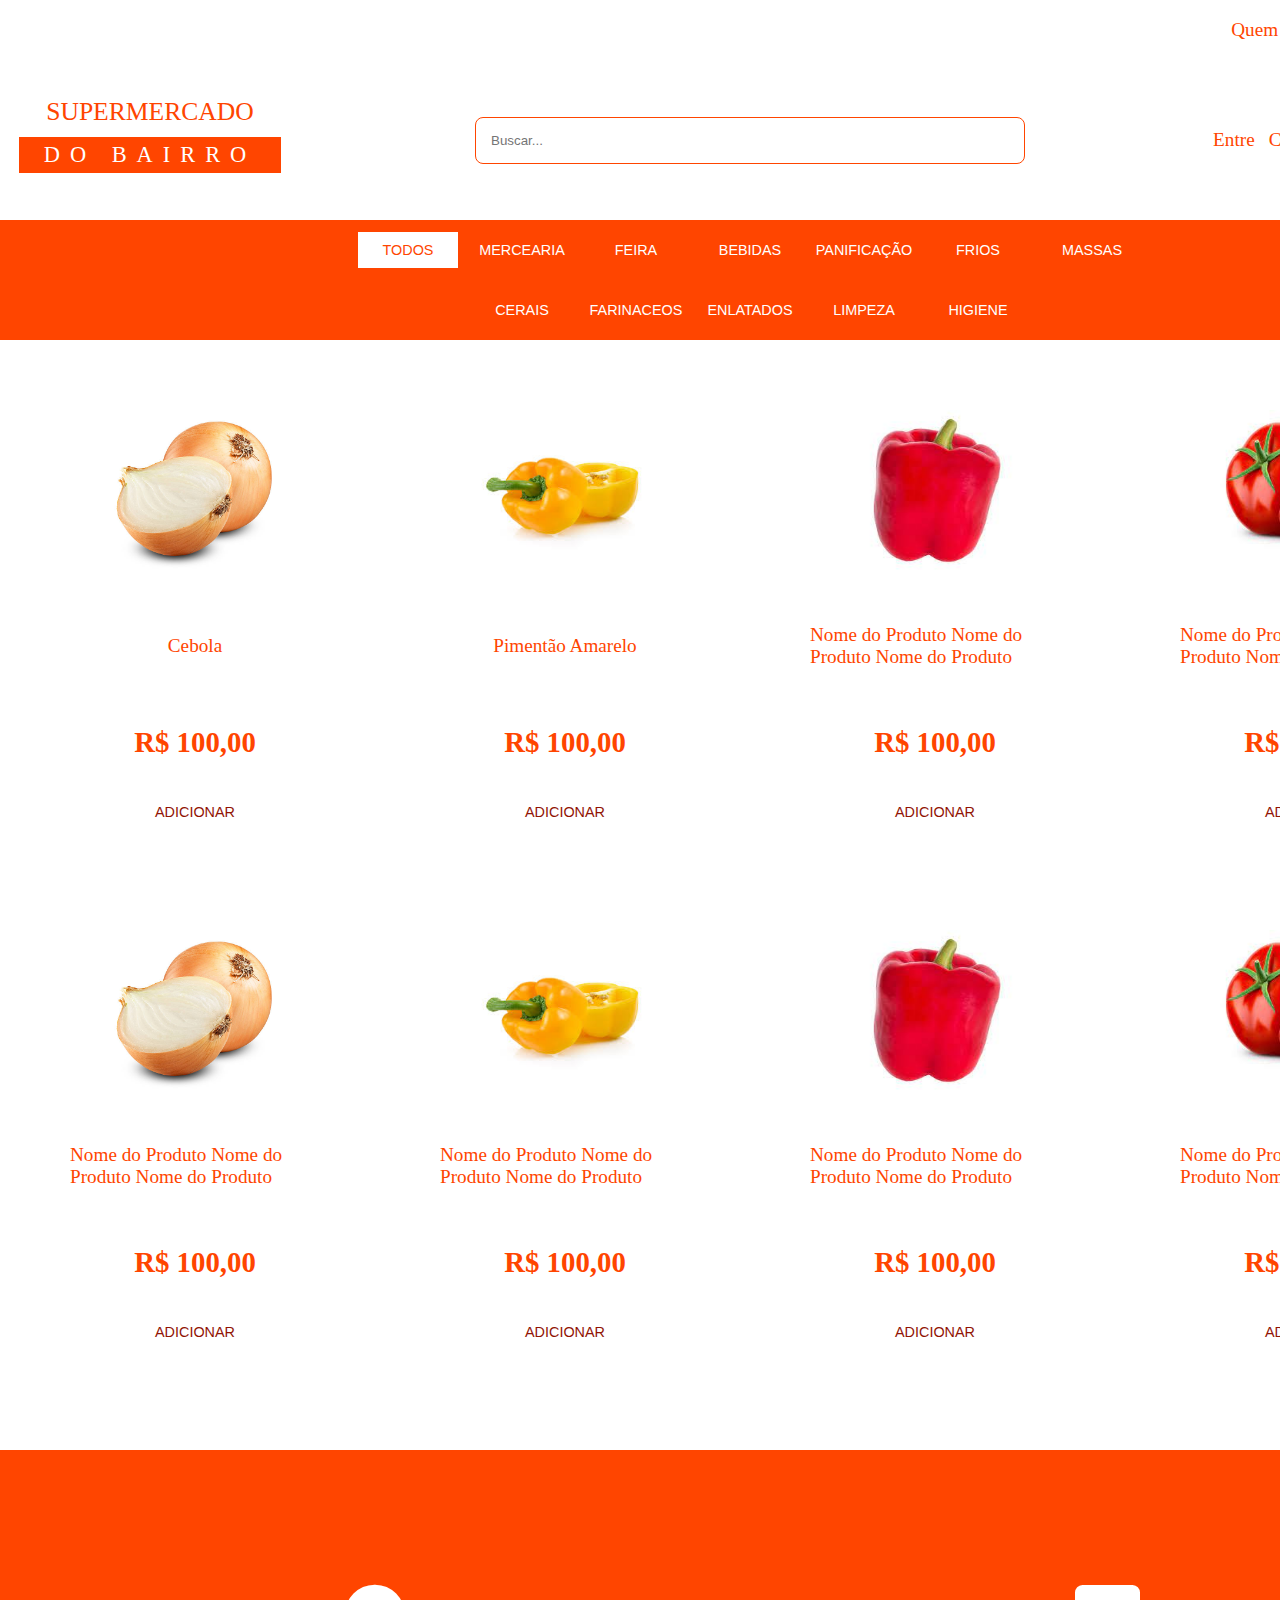
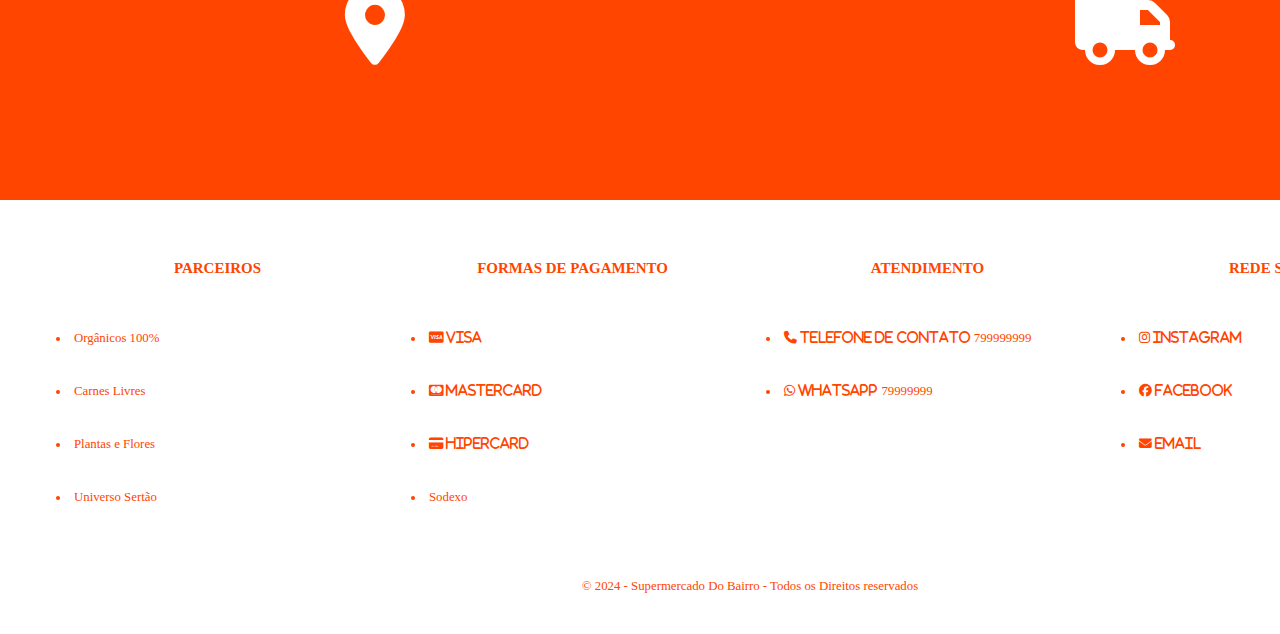
<file: index.html>
<!DOCTYPE html>
<html lang="pt-br">

<head>
    <meta charset="UTF-8">
    <meta name="viewport" content="width=device-width, initial-scale=1.0">
    <title>Supermercado do bairro</title>

    <link rel="shortcut icon" href="imagens-layout/favicon.jpg" type="image/x-icon">

    <link rel="stylesheet" href="css/fontawesome-free-6.6.0-web/css/all.css">
    <link rel="stylesheet" href="css/estilos.css">
    <link rel="stylesheet" href="css/estilos-card.css">

</head>

<body>
    <main id="geral">
        <header>
            <div id="cabecalho-menu">
                <nav id="nav-menu">
                    <ul class="menu">
                        <li> <a href="quem-somos.html"> Quem Somos </a> </li>
                        <li> <a href="fale-conosco.html"> Fale conosco </a> </li>
                    </ul>
                </nav>
            </div>
            <div id="cabecalho-logo">
                <div id="logo" class="cabecalho-logo">
                    <span id="titulo"> Supermercado </span>
                    <span id="subtitulo">do Bairro</span>
                </div>
                <div id="pesquisa" class="cabecalho-logo">
                    <input type="text" name="pesquisa" id="pesquisa" placeholder="Buscar...">
                </div>
                <div id="cabecalho-forms" class="cabecalho-logo">
                    <ul class="menu">
                        <li> <a href="login.html">Entre</a> </li>
                        <li> <a href="cadastro.html">Cadastro</a> </li>
                    </ul>
                </div>
                <div id="cabecalho-carrinho" class="cabecalho-logo">
                    <ul class="menu">
                        <li>
                            <a href="carrinho.html" title="Carrinho"> <i class="fa-solid fa-cart-shopping"></i> </a>
                        </li>
                    </ul>
                </div>
            </div>
            <div id="cabecalho-setor">
                <ul class="menu">
                    <li>
                        <button value="0" class="btn-todos"> Todos </button>
                    </li>
                    <li>
                        <button value="1" class="button"> Mercearia </button>
                    </li>
                    <li>
                        <button value="2" class="button"> Feira </button>
                    </li>
                    <li>
                        <button value="3" class="button"> Bebidas </button>
                    </li>
                    <li>
                        <button value="4" class="button"> Panificação </button>
                    </li>
                    <li>
                        <button value="5" class="button"> Frios </button>
                    </li>
                    <li>
                        <button value="6" class="button"> Massas </button>
                    </li>
                </ul>
            </div>
            <div id="cabecalho-subsetor">
                <ul class="menu">
                    <li>
                        <button value="0" class="button"> Cerais </button>
                    </li>
                    <li>
                        <button value="1" class="button"> Farinaceos </button>
                    </li>
                    <li>
                        <button value="2" class="button"> Enlatados </button>
                    </li>
                    <li>
                        <button value="3" class="button"> Limpeza </button>
                    </li>
                    <li>
                        <button value="4" class="button"> Higiene </button>
                    </li>
                </ul>
            </div>
        </header>

        <section>
            <div id="conteudo">
                <div id="produtos-promocao">
                    <div class="card">
                        <div class="img-card">
                            <img src="imagens/img01.jpg" title="Imagem 01">
                        </div>
                        <div class="descricao-card">
                            Cebola
                        </div>
                        <div class="valor-card">
                            R$ 100,00
                        </div>
                        <div class="button-card">
                            <button class="button">
                                Adicionar
                            </button>
                        </div>
                    </div>

                    <div class="card">
                        <div class="img-card">
                            <img src="imagens/img02.jpg" title="Imagem 02">
                        </div>
                        <div class="descricao-card">
                            Pimentão Amarelo
                        </div>
                        <div class="valor-card">
                            R$ 100,00
                        </div>
                        <div class="button-card">
                            <button class="button">
                                Adicionar
                            </button>
                        </div>
                    </div>

                    <div class="card">
                        <div class="img-card">
                            <img src="imagens/img03.jpg" title="Imagem 03">
                        </div>
                        <div class="descricao-card">
                            Nome do Produto Nome do Produto Nome do Produto
                        </div>
                        <div class="valor-card">
                            R$ 100,00
                        </div>
                        <div class="button-card">
                            <button class="button">
                                Adicionar
                            </button>
                        </div>
                    </div>

                    <div class="card">
                        <div class="img-card">
                            <img src="imagens/img04.jpg" title="Imagem 04">
                        </div>
                        <div class="descricao-card">
                            Nome do Produto Nome do Produto Nome do Produto
                        </div>
                        <div class="valor-card">
                            R$ 100,00
                        </div>
                        <div class="button-card">
                            <button class="button">
                                Adicionar
                            </button>
                        </div>
                    </div>

                    <div class="card">
                        <div class="img-card">
                            <img src="imagens/img01.jpg" title="Imagem 01">
                        </div>
                        <div class="descricao-card">
                            Nome do Produto Nome do Produto Nome do Produto
                        </div>
                        <div class="valor-card">
                            R$ 100,00
                        </div>
                        <div class="button-card">
                            <button class="button">
                                Adicionar
                            </button>
                        </div>
                    </div>

                    <div class="card">
                        <div class="img-card">
                            <img src="imagens/img02.jpg" title="Imagem 02">
                        </div>
                        <div class="descricao-card">
                            Nome do Produto Nome do Produto Nome do Produto
                        </div>
                        <div class="valor-card">
                            R$ 100,00
                        </div>
                        <div class="button-card">
                            <button class="button">
                                Adicionar
                            </button>
                        </div>
                    </div>

                    <div class="card">
                        <div class="img-card">
                            <img src="imagens/img03.jpg" title="Imagem 03">
                        </div>
                        <div class="descricao-card">
                            Nome do Produto Nome do Produto Nome do Produto
                        </div>
                        <div class="valor-card">
                            R$ 100,00
                        </div>
                        <div class="button-card">
                            <button class="button">
                                Adicionar
                            </button>
                        </div>
                    </div>

                    <div class="card">
                        <div class="img-card">
                            <img src="imagens/img04.jpg" title="Imagem 04">
                        </div>
                        <div class="descricao-card">
                            Nome do Produto Nome do Produto Nome do Produto
                        </div>
                        <div class="valor-card">
                            R$ 100,00
                        </div>
                        <div class="button-card">
                            <button class="button">
                                Adicionar
                            </button>
                        </div>
                    </div>

                </div>
                <div id="logos">
                    <div class="logo">
                        <i class="fa-solid fa-location-dot"></i>
                    </div>
                    <div class="logo">
                        <i class="fa-solid fa-truck"></i>
                    </div>
                </div>
            </div>
        </section>

        <footer>
            <div id="rodape-listas">
                <div class="conteiner-rodape">
                    <h3>Parceiros</h3>
                    <ul>
                        <li> Orgânicos 100% </li>
                        <li> Carnes Livres </li>
                        <li> Plantas e Flores </li>
                        <li> Universo Sertão </li>
                    </ul>
                </div>
                <div class="conteiner-rodape">
                    <h3>Formas de Pagamento </h3>
                    <ul>
                        <li> <i class="fa-brands fa-cc-visa"> Visa</i> </li>
                        <li> <i class="fa-brands fa-cc-mastercard"> MasterCard</i> </li>
                        <li> <i class="fa-solid fa-credit-card"> Hipercard</i>  </li>
                        <li> Sodexo </li>
                    </ul>
                </div>
                <div class="conteiner-rodape">
                    <h3>Atendimento</h3>
                    <ul>
                        <li> <i class="fa-solid fa-phone"> Telefone de contato</i> 799999999 </li>
                        <li> <i class="fa-brands fa-whatsapp"> Whatsapp</i> 79999999 </li>
                    </ul>
                </div>
                <div class="conteiner-rodape">
                    <h3>Rede Sociais</h3>
                    <ul>
                        <li> <i class="fa-brands fa-instagram"> Instagram</i> </li>
                        <li> <i class="fa-brands fa-facebook">  Facebook</i> </li>
                        <li> <i class="fa-solid fa-envelope">  Email</i> </li>
                    </ul>
                </div>
            </div>
            <div id="copyright">
                &copy 2024 - Supermercado Do Bairro - Todos os Direitos reservados
            </div>
        </footer>

    </main>

</body>

</html>
</file>
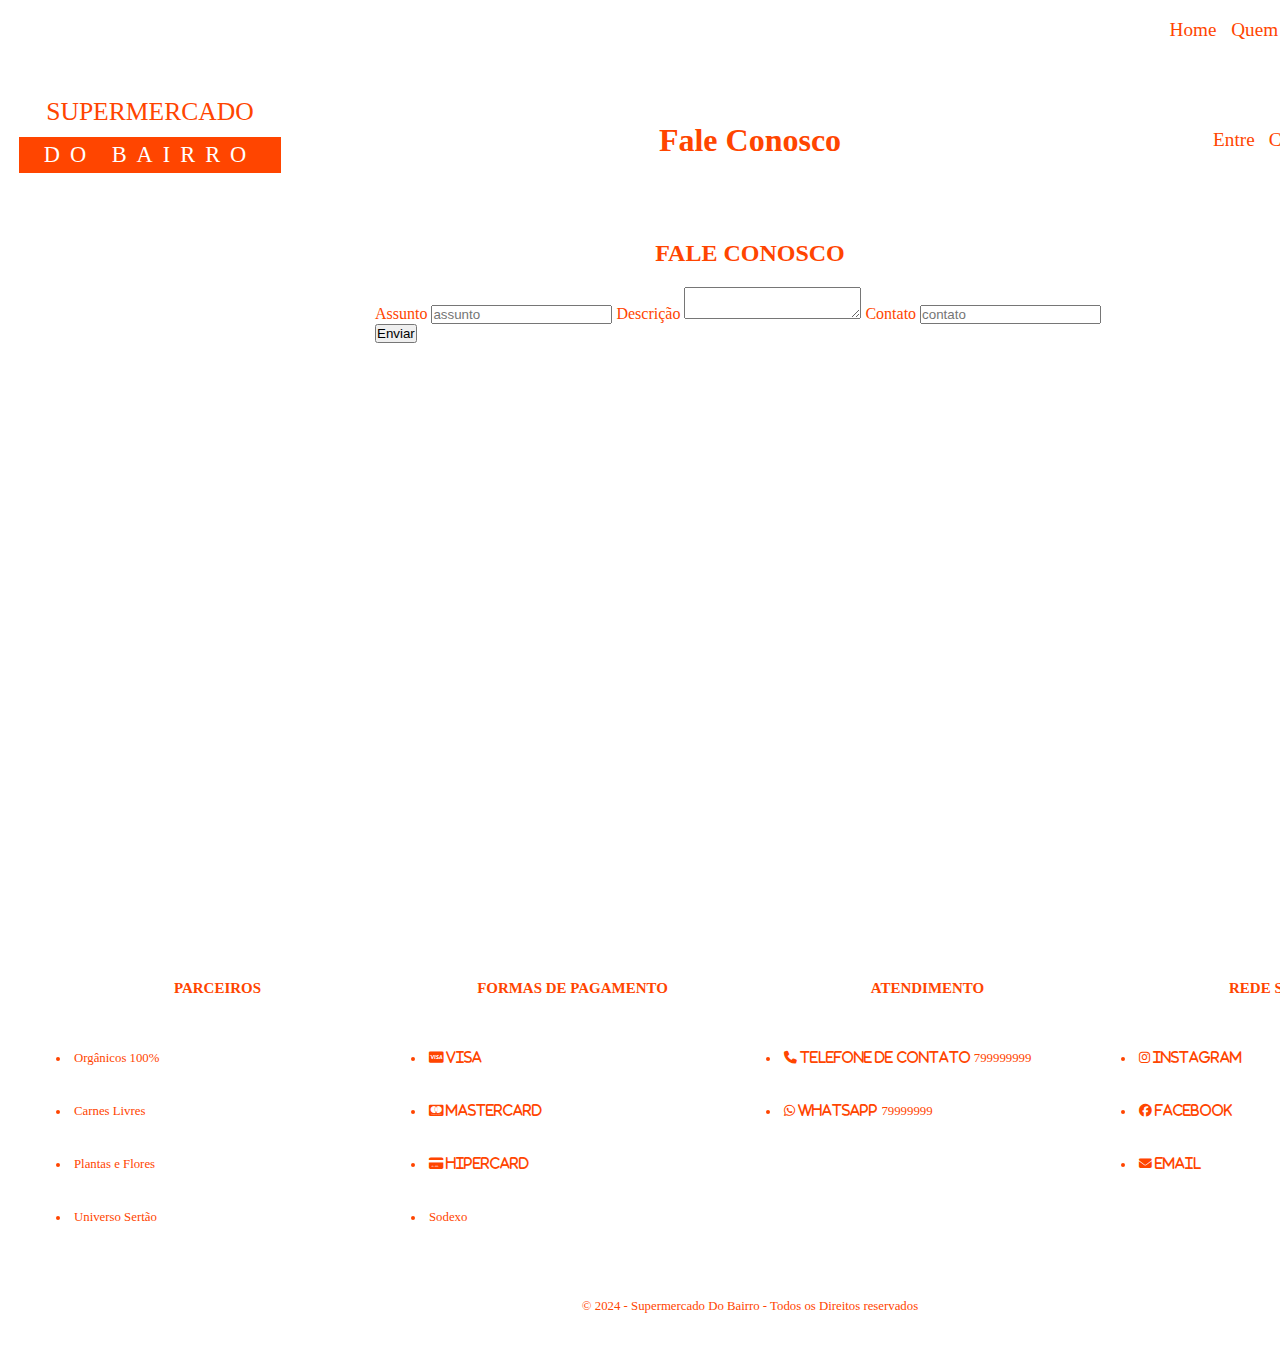
<file: fale-conosco.html>
<!DOCTYPE html>
<html lang="pt-br">

<head>
    <meta charset="UTF-8">
    <meta name="viewport" content="width=device-width, initial-scale=1.0">
    <title>Supermercado do bairro - Cadastro</title>

    <link rel="shortcut icon" href="imagens-layout/favicon.jpg" type="image/x-icon">

    <link rel="stylesheet" href="css/fontawesome-free-6.6.0-web/css/all.css">
    <link rel="stylesheet" href="css/estilos.css">
    <link rel="stylesheet" href="css/estilos-texto.css">    

</head>

<body>
    <main id="geral">
        <header>
            <div id="cabecalho-menu">
                <nav id="nav-menu">
                    <ul class="menu">
                        <li> <a href="index.html"> Home </a> </li>
                        <li> <a href="quem-somos.html"> Quem Somos </a> </li>
                        <li> <a href="fale-conosco.html"> Fale conosco </a> </li>
                    </ul>
                </nav>
            </div>
            <div id="cabecalho-logo">
                <div id="logo" class="cabecalho-logo">
                    <span id="titulo"> Supermercado </span>
                    <span id="subtitulo">do Bairro</span>
                </div>
                <div id="pesquisa" class="cabecalho-logo">
                   <h1> Fale Conosco </h1>
                </div>
                <div id="cabecalho-forms" class="cabecalho-logo">
                    <ul class="menu">
                        <li> <a href="login.html">Entre</a> </li>
                        <li> <a href="cadastro.html">Cadastro</a> </li>
                    </ul>
                </div>
                <div id="cabecalho-carrinho" class="cabecalho-logo">
                    <ul class="menu">
                        <li>
                            <a href="carrinho.html" title="Carrinho"> <i class="fa-solid fa-cart-shopping"></i> </a>
                        </li>
                    </ul>
                </div>
            </div>
           
        </header>

        <section>
            <div id="conteudo">
                <div id="texto">
                    <h2> Fale Conosco </h2>

                    <label for="assunto">Assunto</label>
                    <input type="text" name="assunto" id="assunto" class="input" placeholder="assunto">

                    <label for="descricao">Descrição</label>
                    <textarea name="descricao" id="descricao"></textarea>

                    <label for="contato">Contato</label>
                    <input type="text" name="contato" id="contato" class="input" placeholder="contato">

                    <button class="button">Enviar </button>


                    

                </div>
            </div>
        </section>

        <footer>
            <div id="rodape-listas">
                <div class="conteiner-rodape">
                    <h3>Parceiros</h3>
                    <ul>
                        <li> Orgânicos 100% </li>
                        <li> Carnes Livres </li>
                        <li> Plantas e Flores </li>
                        <li> Universo Sertão </li>
                    </ul>
                </div>
                <div class="conteiner-rodape">
                    <h3>Formas de Pagamento </h3>
                    <ul>
                        <li> <i class="fa-brands fa-cc-visa"> Visa</i> </li>
                        <li> <i class="fa-brands fa-cc-mastercard"> MasterCard</i> </li>
                        <li> <i class="fa-solid fa-credit-card"> Hipercard</i>  </li>
                        <li> Sodexo </li>
                    </ul>
                </div>
                <div class="conteiner-rodape">
                    <h3>Atendimento</h3>
                    <ul>
                        <li> <i class="fa-solid fa-phone"> Telefone de contato</i> 799999999 </li>
                        <li> <i class="fa-brands fa-whatsapp"> Whatsapp</i> 79999999 </li>
                    </ul>
                </div>
                <div class="conteiner-rodape">
                    <h3>Rede Sociais</h3>
                    <ul>
                        <li> <i class="fa-brands fa-instagram"> Instagram</i> </li>
                        <li> <i class="fa-brands fa-facebook">  Facebook</i> </li>
                        <li> <i class="fa-solid fa-envelope">  Email</i> </li>
                    </ul>
                </div>
            </div>
            <div id="copyright">
                &copy 2024 - Supermercado Do Bairro - Todos os Direitos reservados
            </div>
        </footer>

    </main>

</body>

</html>
</file>
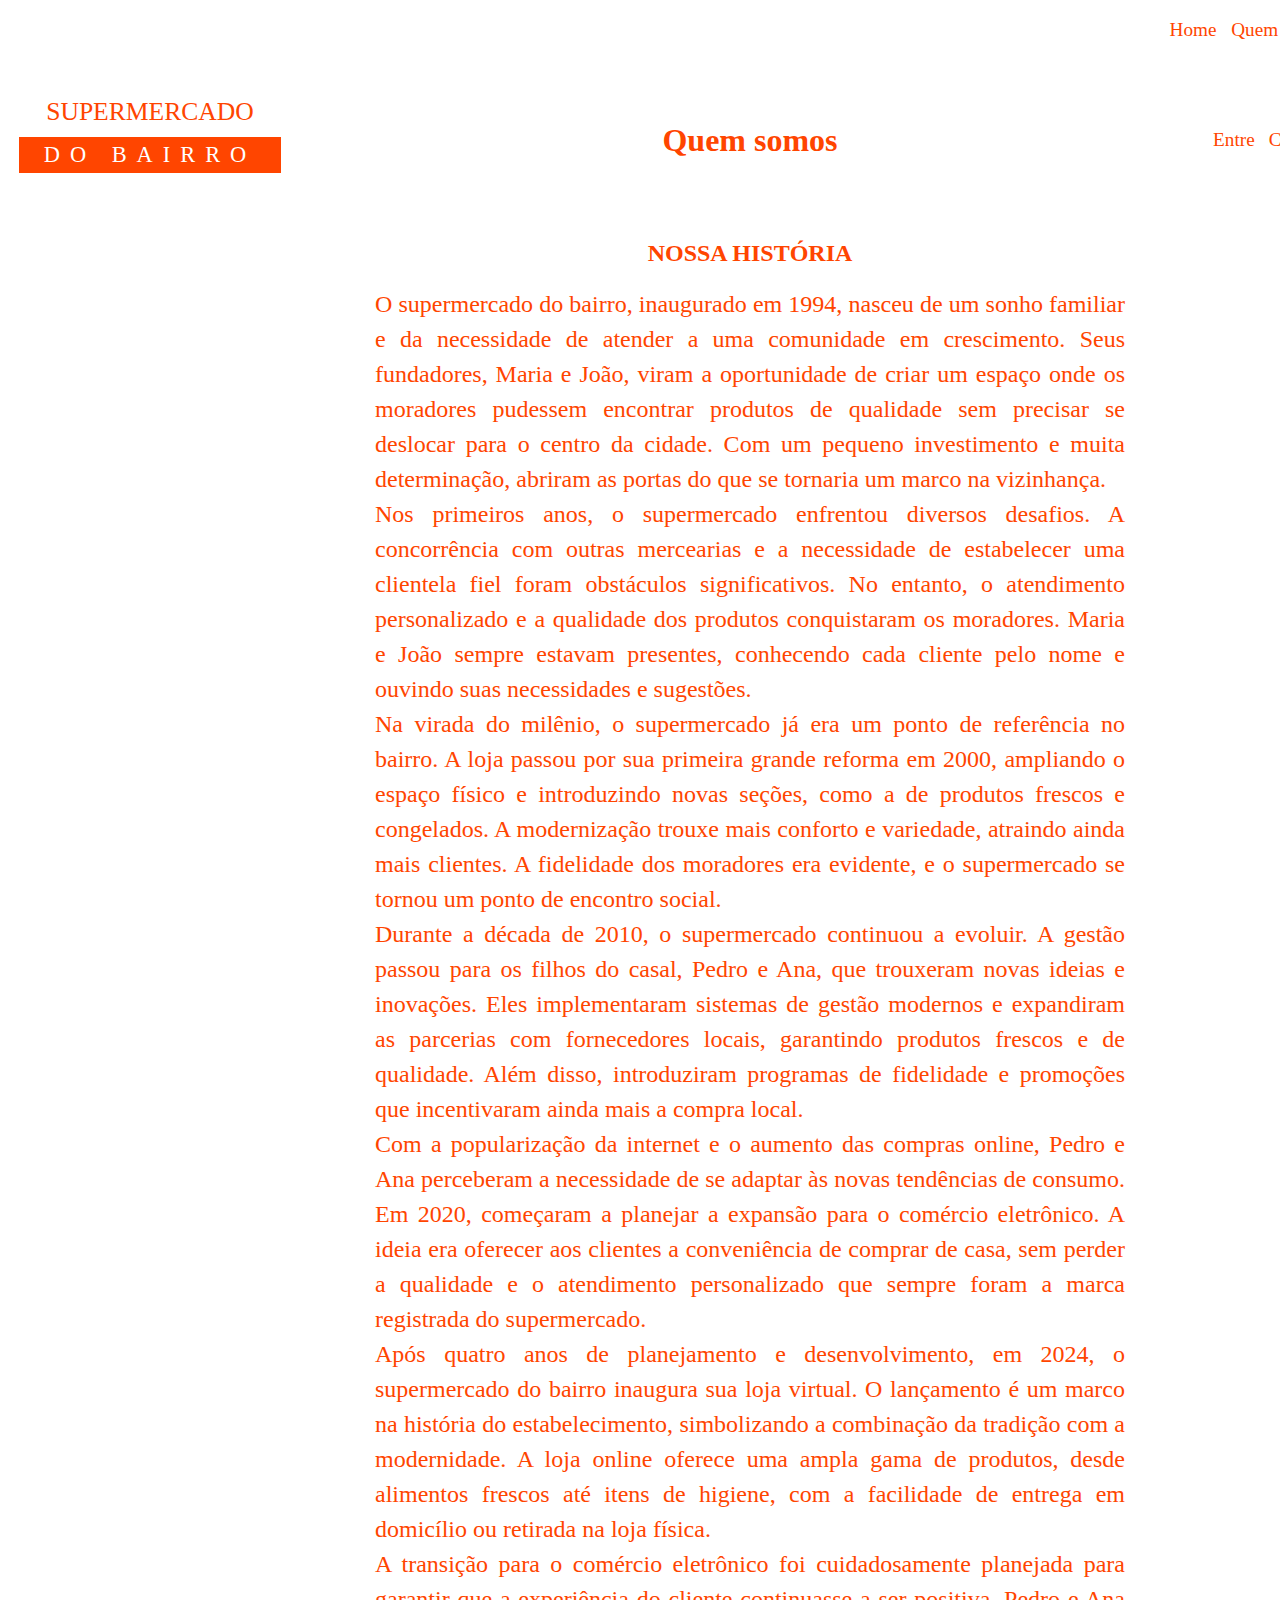
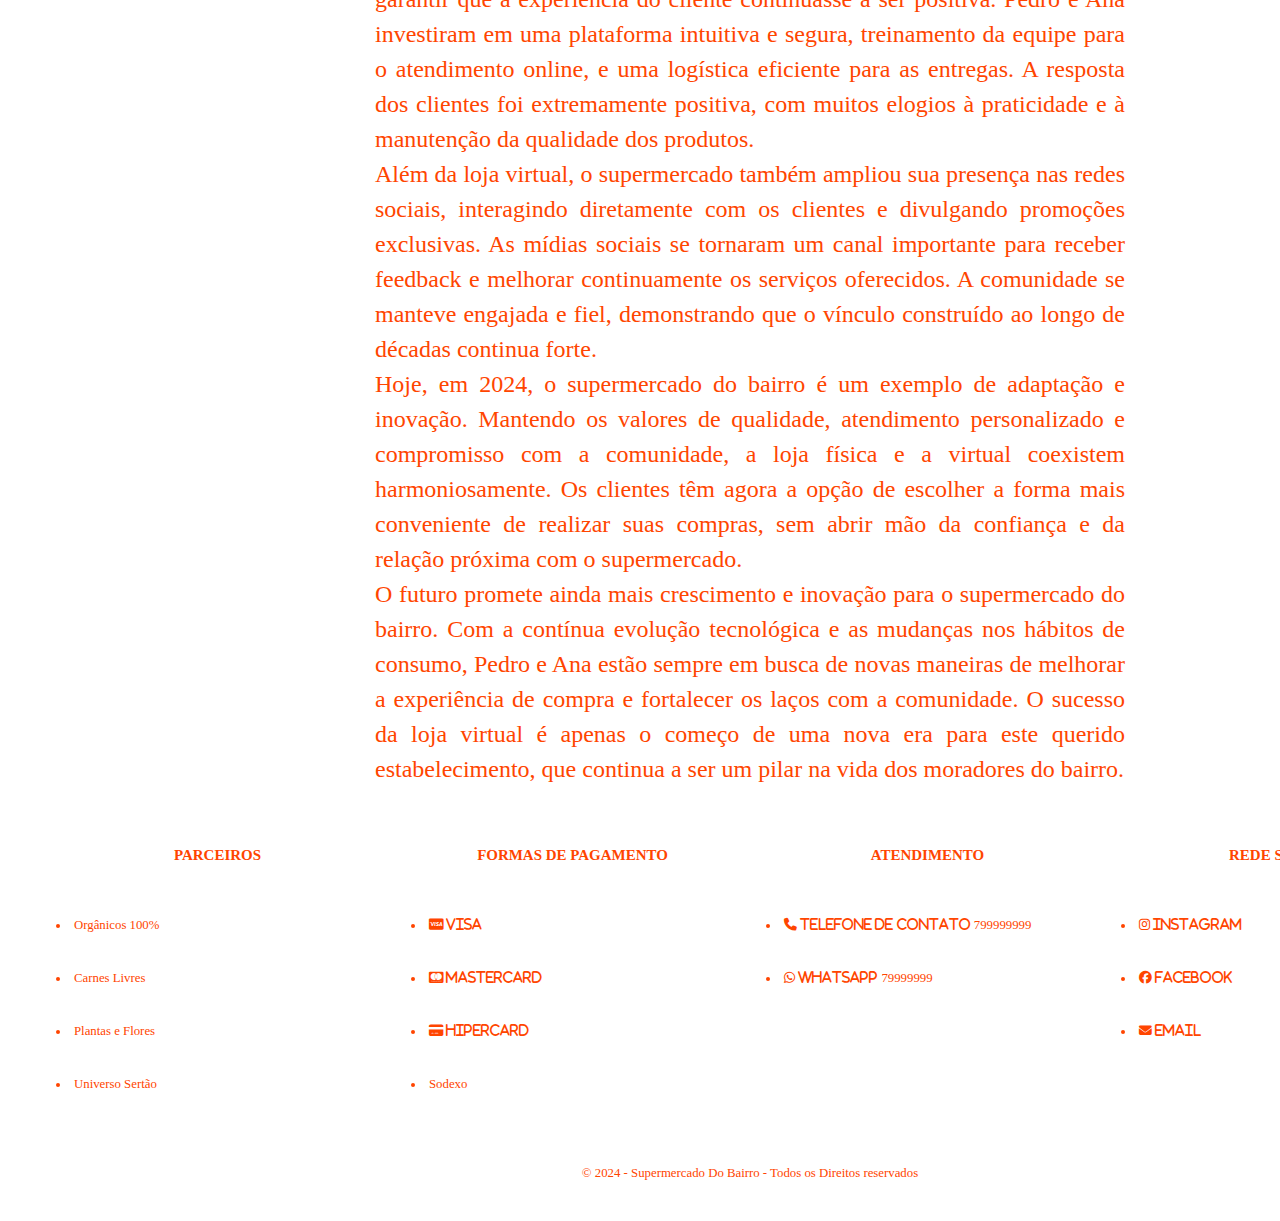
<file: quem-somos.html>
<!DOCTYPE html>
<html lang="pt-br">

<head>
    <meta charset="UTF-8">
    <meta name="viewport" content="width=device-width, initial-scale=1.0">
    <title>Supermercado do bairro - Quem Somos</title>

    <link rel="shortcut icon" href="imagens-layout/favicon.jpg" type="image/x-icon">

    <link rel="stylesheet" href="css/fontawesome-free-6.6.0-web/css/all.css">
    <link rel="stylesheet" href="css/estilos.css">
    <link rel="stylesheet" href="css/estilos-texto.css">    

</head>

<body>
    <main id="geral">
        <header>
            <div id="cabecalho-menu">
                <nav id="nav-menu">
                    <ul class="menu">
                        <li> <a href="index.html"> Home </a> </li>
                        <li> <a href="quem-somos.html"> Quem Somos </a> </li>
                        <li> <a href="fale-conosco.html"> Fale conosco </a> </li>
                    </ul>
                </nav>
            </div>
            <div id="cabecalho-logo">
                <div id="logo" class="cabecalho-logo">
                    <span id="titulo"> Supermercado </span>
                    <span id="subtitulo">do Bairro</span>
                </div>
                <div id="pesquisa" class="cabecalho-logo">
                   <h1>Quem somos</h1>
                </div>
                <div id="cabecalho-forms" class="cabecalho-logo">
                    <ul class="menu">
                        <li> <a href="login.html">Entre</a> </li>
                        <li> <a href="cadastro.html">Cadastro</a> </li>
                    </ul>
                </div>
                <div id="cabecalho-carrinho" class="cabecalho-logo">
                    <ul class="menu">
                        <li>
                            <a href="carrinho.html" title="Carrinho"> <i class="fa-solid fa-cart-shopping"></i> </a>
                        </li>
                    </ul>
                </div>
            </div>
           
        </header>

        <section>
            <div id="conteudo">
                <div id="texto">
                    <h2> Nossa História </h2>

                    <p>O supermercado do bairro, inaugurado em 1994, nasceu de um sonho familiar e da necessidade de atender a uma comunidade em crescimento. Seus fundadores, Maria e João, viram a oportunidade de criar um espaço onde os moradores pudessem encontrar produtos de qualidade sem precisar se deslocar para o centro da cidade. Com um pequeno investimento e muita determinação, abriram as portas do que se tornaria um marco na vizinhança.</p>

                    <p>Nos primeiros anos, o supermercado enfrentou diversos desafios. A concorrência com outras mercearias e a necessidade de estabelecer uma clientela fiel foram obstáculos significativos. No entanto, o atendimento personalizado e a qualidade dos produtos conquistaram os moradores. Maria e João sempre estavam presentes, conhecendo cada cliente pelo nome e ouvindo suas necessidades e sugestões.</p>
                    
                    <p>Na virada do milênio, o supermercado já era um ponto de referência no bairro. A loja passou por sua primeira grande reforma em 2000, ampliando o espaço físico e introduzindo novas seções, como a de produtos frescos e congelados. A modernização trouxe mais conforto e variedade, atraindo ainda mais clientes. A fidelidade dos moradores era evidente, e o supermercado se tornou um ponto de encontro social.</p>
                    
                    <p>Durante a década de 2010, o supermercado continuou a evoluir. A gestão passou para os filhos do casal, Pedro e Ana, que trouxeram novas ideias e inovações. Eles implementaram sistemas de gestão modernos e expandiram as parcerias com fornecedores locais, garantindo produtos frescos e de qualidade. Além disso, introduziram programas de fidelidade e promoções que incentivaram ainda mais a compra local.</p>
                    
                    <p>Com a popularização da internet e o aumento das compras online, Pedro e Ana perceberam a necessidade de se adaptar às novas tendências de consumo. Em 2020, começaram a planejar a expansão para o comércio eletrônico. A ideia era oferecer aos clientes a conveniência de comprar de casa, sem perder a qualidade e o atendimento personalizado que sempre foram a marca registrada do supermercado.</p>
                    
                    <p>Após quatro anos de planejamento e desenvolvimento, em 2024, o supermercado do bairro inaugura sua loja virtual. O lançamento é um marco na história do estabelecimento, simbolizando a combinação da tradição com a modernidade. A loja online oferece uma ampla gama de produtos, desde alimentos frescos até itens de higiene, com a facilidade de entrega em domicílio ou retirada na loja física.</p>
                    
                    <p>A transição para o comércio eletrônico foi cuidadosamente planejada para garantir que a experiência do cliente continuasse a ser positiva. Pedro e Ana investiram em uma plataforma intuitiva e segura, treinamento da equipe para o atendimento online, e uma logística eficiente para as entregas. A resposta dos clientes foi extremamente positiva, com muitos elogios à praticidade e à manutenção da qualidade dos produtos.</p>
                    
                    <p>Além da loja virtual, o supermercado também ampliou sua presença nas redes sociais, interagindo diretamente com os clientes e divulgando promoções exclusivas. As mídias sociais se tornaram um canal importante para receber feedback e melhorar continuamente os serviços oferecidos. A comunidade se manteve engajada e fiel, demonstrando que o vínculo construído ao longo de décadas continua forte.</p>
                    
                    <p>Hoje, em 2024, o supermercado do bairro é um exemplo de adaptação e inovação. Mantendo os valores de qualidade, atendimento personalizado e compromisso com a comunidade, a loja física e a virtual coexistem harmoniosamente. Os clientes têm agora a opção de escolher a forma mais conveniente de realizar suas compras, sem abrir mão da confiança e da relação próxima com o supermercado.</p>
                    
                    <p>O futuro promete ainda mais crescimento e inovação para o supermercado do bairro. Com a contínua evolução tecnológica e as mudanças nos hábitos de consumo, Pedro e Ana estão sempre em busca de novas maneiras de melhorar a experiência de compra e fortalecer os laços com a comunidade. O sucesso da loja virtual é apenas o começo de uma nova era para este querido estabelecimento, que continua a ser um pilar na vida dos moradores do bairro.</p>

                </div>
            </div>
        </section>

        <footer>
            <div id="rodape-listas">
                <div class="conteiner-rodape">
                    <h3>Parceiros</h3>
                    <ul>
                        <li> Orgânicos 100% </li>
                        <li> Carnes Livres </li>
                        <li> Plantas e Flores </li>
                        <li> Universo Sertão </li>
                    </ul>
                </div>
                <div class="conteiner-rodape">
                    <h3>Formas de Pagamento </h3>
                    <ul>
                        <li> <i class="fa-brands fa-cc-visa"> Visa</i> </li>
                        <li> <i class="fa-brands fa-cc-mastercard"> MasterCard</i> </li>
                        <li> <i class="fa-solid fa-credit-card"> Hipercard</i>  </li>
                        <li> Sodexo </li>
                    </ul>
                </div>
                <div class="conteiner-rodape">
                    <h3>Atendimento</h3>
                    <ul>
                        <li> <i class="fa-solid fa-phone"> Telefone de contato</i> 799999999 </li>
                        <li> <i class="fa-brands fa-whatsapp"> Whatsapp</i> 79999999 </li>
                    </ul>
                </div>
                <div class="conteiner-rodape">
                    <h3>Rede Sociais</h3>
                    <ul>
                        <li> <i class="fa-brands fa-instagram"> Instagram</i> </li>
                        <li> <i class="fa-brands fa-facebook">  Facebook</i> </li>
                        <li> <i class="fa-solid fa-envelope">  Email</i> </li>
                    </ul>
                </div>
            </div>
            <div id="copyright">
                &copy 2024 - Supermercado Do Bairro - Todos os Direitos reservados
            </div>
        </footer>

    </main>

</body>

</html>
</file>
<file: css/estilos.css>
/*ZERANDO TODOS ELEMENTOS*/
* {
    padding: 0px;
    margin: 0px;
    box-sizing: border-box;
}

/*DEFININDO PROPRIEDADES E VALORES PADRÃO*/
:root {
    --segundo-plano: #3CB371;
    --segundo-plano-menu: #E0EEEE;
    --cor-texto: #ffffff;
    --etiqueta: #FF4500;
    --etiqueta-dois:#911404;
}

/*CONFIGURANDO ELEMENTO PAI*/
#geral {
    width: 1500px;
    min-height: 800px;
    margin: auto;

}

/*CONFIGURANDO ELEMENTO FILHO*/
header,
section,
footer,
nav {
    width: 100%;
}

/*CONFIGURANDO CABEÇALHO*/
#nav-menu {
    min-height: 60px;
    display: flex;
    align-items: center;
    justify-content: flex-end;
    padding: 0px 40px;
}

#cabecalho-logo {
    height: 160px;
    display: flex;
    align-items: center;
    justify-content: space-between;
}

.cabecalho-logo {
    color: var(--etiqueta);
    height: 100%;
    display: flex;
    align-items: center;
    justify-content: center;
    flex-direction: column;
}

#logo {
    width: 20%;
    cursor: pointer;
}

#titulo{
    font-size: 1.6em;
    text-transform: uppercase;
}

#subtitulo{
    font-size: 1.4em;
    text-transform: uppercase;
    letter-spacing: 10px;
    background-color: var(--etiqueta);
    color: var(--cor-texto);
    padding: 5px 25px;
    margin: 10px 0px;
}

#pesquisa {
    width: 60%;
}

#pesquisa input{
    width: 550px;
    padding: 15px;
    color: var(--etiqueta);
    border: 1px solid var(--etiqueta);
    border-radius: 8px;
}

#cabecalho-forms {
    width: 10%;
}

#cabecalho-carrinho {
    width: 10%;
}

/*FORMATANDO MENUS*/
#cabecalho-setor,
#cabecalho-subsetor {
    min-height: 60px;
    display: flex;
    align-items: center;
    justify-content: center;
    background-color: var(--etiqueta);
    gap: 3px;
}

.menu li {
    display: inline;
    padding: 5px;
}

.menu li a {
    text-decoration: none;
    font-size: 1.2em;
    text-transform: capitalize;
    color: var(--cor-texto);
}

.menu li a {
    color: var(--etiqueta);
}

.menu li .button, .btn-todos, .button-card .button {
    width: 100px;
    border: none;
    background: none;
    font-size: 0.9em;
    cursor: pointer;
    text-transform: uppercase;
    padding: 10px 0px;
    transition: 2s;
    color: var(--cor-texto);
}

.menu li .button:hover, .button-card .button:hover {
    color: var(--cor-texto);
    font-weight: bold;
}

.menu li .btn-todos {
    color: var(--etiqueta);
    background-color: var(--cor-texto);
}

.menu li .btn-todos:hover {
    color: var(--etiqueta);
    font-weight: bold;
}

/*CORPO DO DOCUMENTO*/
section{
    min-height: 650px;
}

#conteudo{
    min-height: 100%;
}

#logos{
    height: 350px;
    display: flex;
    align-items: center;
    justify-content: center;
}

.logo{
    background-color: var(--etiqueta);
    width: 50%;
    height: 100%;
    display: flex;
    align-items: center;
    justify-content: center;
    font-size: 5em;
    color: var(--cor-texto);
    cursor: pointer;
}

/*FORMATANDO O RODAPÉ*/
footer{
    color: var(--etiqueta);
    height: 400px;
    padding: 40px;
    font-size: 0.8em;
}

#rodape-listas{
    display: flex;
    align-items:flex-start;
    justify-content:space-between;
}

.conteiner-rodape{
    min-height: 250px;
    width: 25%;

}

.conteiner-rodape h3{
    text-transform: uppercase;
    text-align: center;
    padding: 20px 0px;
}

.conteiner-rodape ul li{
    padding: 4px;
    margin: 30px;
}

#copyright{
    padding: 40px;
    text-align: center;
}
</file>
<file: css/estilos-card.css>
#produtos-promocao{
    width: 100%;
    min-height: 300px;
    padding: 35px;
    display: flex;
    flex-wrap: wrap;
    align-items: center;
    justify-content: space-between;
}

.card{
    width: 250px;
    height: 450px;
    display: flex;
    flex-direction: column;
    align-items: center;
    justify-content: space-around;
    color: var(--etiqueta);
    margin: 35px;
}

.img-card {
    width: 100%;
    height: 160px;
    display: flex;
    align-items: center;
    justify-content: center;
}

.img-card img{
    width: 180px;
    height: 160px;
}

.card .descricao-card{
    width: 100%;
    height: 900px;
    margin: 5px 0px;
    font-size: 1.2em;
    display: flex;
    align-items: center;
    justify-content: center;
}

.card .valor-card{
    width: 100%;
    height: 50px;
    font-size: 1.8em;
    font-weight: bold;
    display: flex;
    align-items: center;
    justify-content: center;
    margin: 5px 0px ;
}

.card .button-card{
    width: 100%;
    height: 50px;
    display: flex;
    align-items: center;
    justify-content: center;
    margin: 30px 0px;
}


.button-card .button {
    width: 100px;
    border: none;
    background: none;
    font-size: 0.9em;
    cursor: pointer;
    text-transform: uppercase;
    padding: 10px 0px;
    transition: 2s;
    color: var(--etiqueta-dois);
}

.button-card .button:hover {
    color: var(--etiqueta);
    font-weight: bold;
}
</file>
<file: css/estilos-texto.css>
#texto{
    width: 750px;
    min-height: 700px;
    margin: auto;
    color: var(--etiqueta);
}

h2{
    text-align: center;
    padding: 20px 0px;
    text-transform: uppercase;
}

p{
    font-size: 1.5em;
    text-align: justify;
    line-height: 35px;
}
</file>
